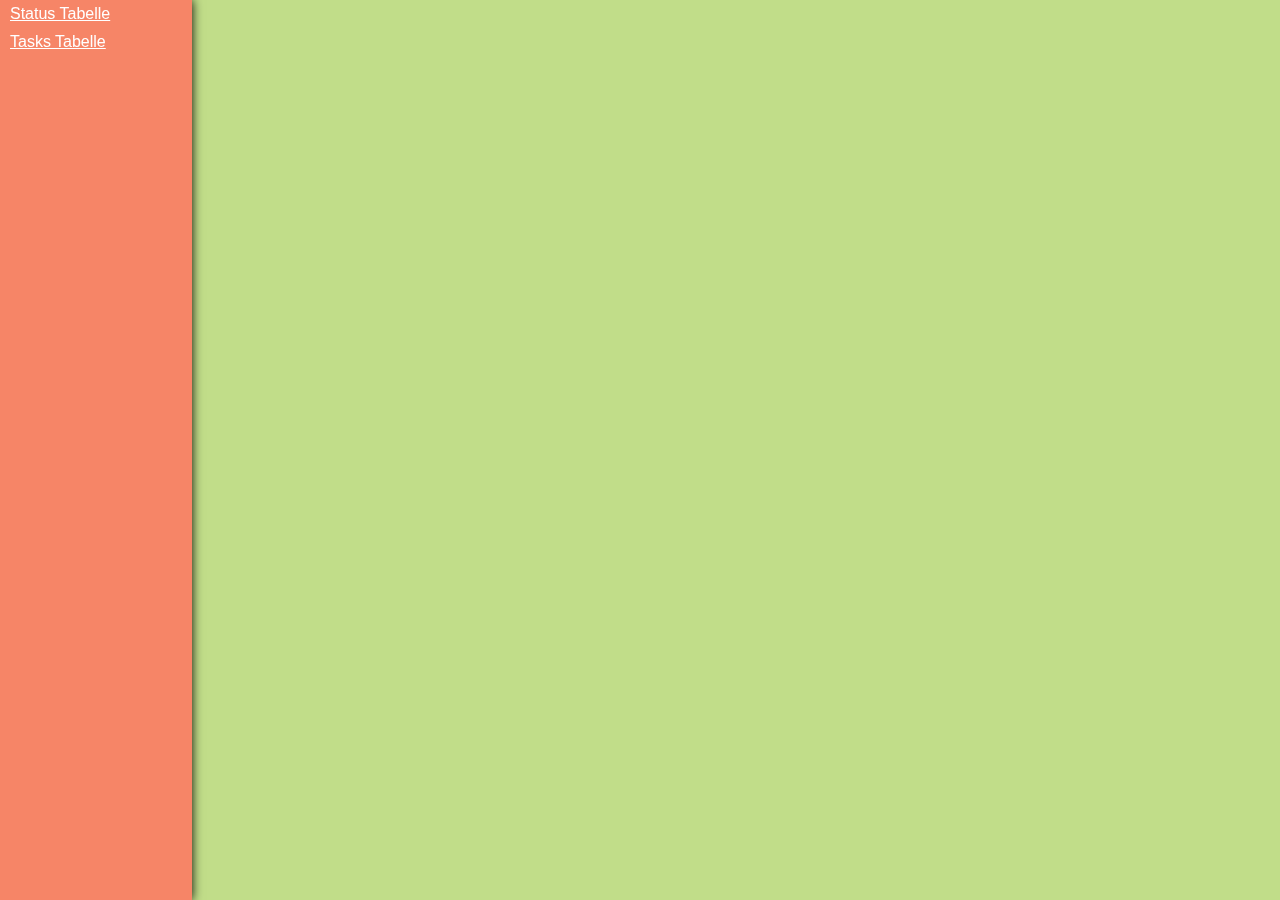
<file: CNC/interface/index.html>
<!DOCTYPE html>
<html>

<head>
	<title>IMO Webpage</title>
	<meta charset="UTF-8">
	<link rel="stylesheet" href="./design/style.css">
</head>

<body>

	<menu>
	
		<li> <a href="#trans1" onclick="_init_ui();">Status Tabelle</a> </li>
		<li> <a href="#trans2" onclick="_init_ui();">Tasks Tabelle</a> </li>
	
	</menu>

	<main>
	
		<section id="trans1">
			<h1>Status Tabelle</h1>
			
			<table>
				<thead>
					<tr>
						<th>ID</th>
						<th>IP</th>
						<th>Task</th>
						<th>Workload</th>
						<th>Action</th>
					</tr>
				</thead>
				<tbody>
				</tbody>
			</table>
		</section>
		
		<section id="trans2">			
			<h1>Tasks Übersicht</h1>
			<table>
				<thead>
					<tr>
						<th>ID</th>
						<th>Type</th>
						<th>Input</th>
						<th>Output</th>
					</tr>
				</thead>
				<tbody>
				</tbody>
			</table>
			<input type="button" value="Refresh Button" onclick="loadDataTasks();">
			
			<h1>Tasks Formular</h1>
			<!--form-->
				<input type="input" id="taskInput">
				<select id="taskSelect">
					<option>hash-md5</option>
					<option>hash-sha256</option>
					<option>crack-md5</option>
				</select>
				<input type="button" value="Send" onclick="sendTask();">
			<!--/form-->
		</section>
		
	</main>
	
	<script>
	
var _init_ui = function() {

	setTimeout(function() {
		var links = [].slice.call(document.querySelectorAll("menu a"));
		var sections = [].slice.call(document.querySelectorAll("main section"));

		links[0].className = "active";
		sections[0].className = "active";
		
		links.forEach(function(element, index, array) {
			element.className = (element.href === window.location.href ? "active" : "");
		});
		
		sections.forEach(function(element, index, array) {
			element.className = (links[index].href === window.location.href ? "active" : "");
		});
	}, 50);
	
}
_init_ui();

	</script>
	
	<script src="./design/table.js"></script>
	<script src="./design/tasks.js"></script>
	
</body>
	
</html>
</file>
<file: CNC/interface/design/style.css>
/* menu */

body {
	font-family: sans-serif;
	margin: 0px;
	padding: 0px;
}

menu {
	position: fixed;
	display: block;
		
	top: 0px;
	bottom: 0px;
	left: 0px;
	
	width: 15%;
	height: 100%;
	
	
	margin: 0px;
	padding: 0px;
	
	z-index: 100;
	
	background: #F68567;
	box-shadow: 0px 0px 10px 0px black;
}

main {
	position: absolute;
	right: 0%;
	display: block;
	width: 85%;
	height: 100%;
	
	background: #C1DD89;
}



/* menu li */

li {
	padding: 5px 10px;
}

li a {
	color: white;
	transition: color 0.5s;
}

li a:visited {
	color: black;
	/*transition: color 0.5s;*/
}

li a:hover {
	color: gray;
	transition: color 0.5s;
}

li a:active {
	color: red;
	transition: color 0.01s;
}



/* section */

main {
	overflow: hidden;
	
}

main section {
	position: absolute;
	right: 0%;
	display: block;
	height: 100%;
	width: 100%;
	right: 100%;
	
	transition: 500ms right ease-out;
	
	overflow: auto;
}

main .active {
	display: block;
	z-index: 5;
	width: 100%;
	right: 0%;
	
	transition: 500ms right ease-out;
	
	box-shadow: 10px 0px 50px 0px black;
	
	
}

#trans1 {
	background: #96D1F3;
}

#trans2 {
	background: #AC8BC0;
}

main section * {
	margin-left: auto; 
	margin-right: auto;
}



/* table */

table {
	margin-top: 2%;
	background: #879BCE;
}

table, td, th {
	border: black 1px solid;
	padding: 10px;
	border-collapse: collapse;
	text-align: center;
}

th {
	color: black;
	background: #FEC679;
}

td {
	color: #F9F18C;
}

tr:hover {
	background: #D2D7ED;
	transition: background 1000ms ease-out;
}

tr {
	background: #879BCE;
	transition: background 1500ms ease-out;
}
</file>
